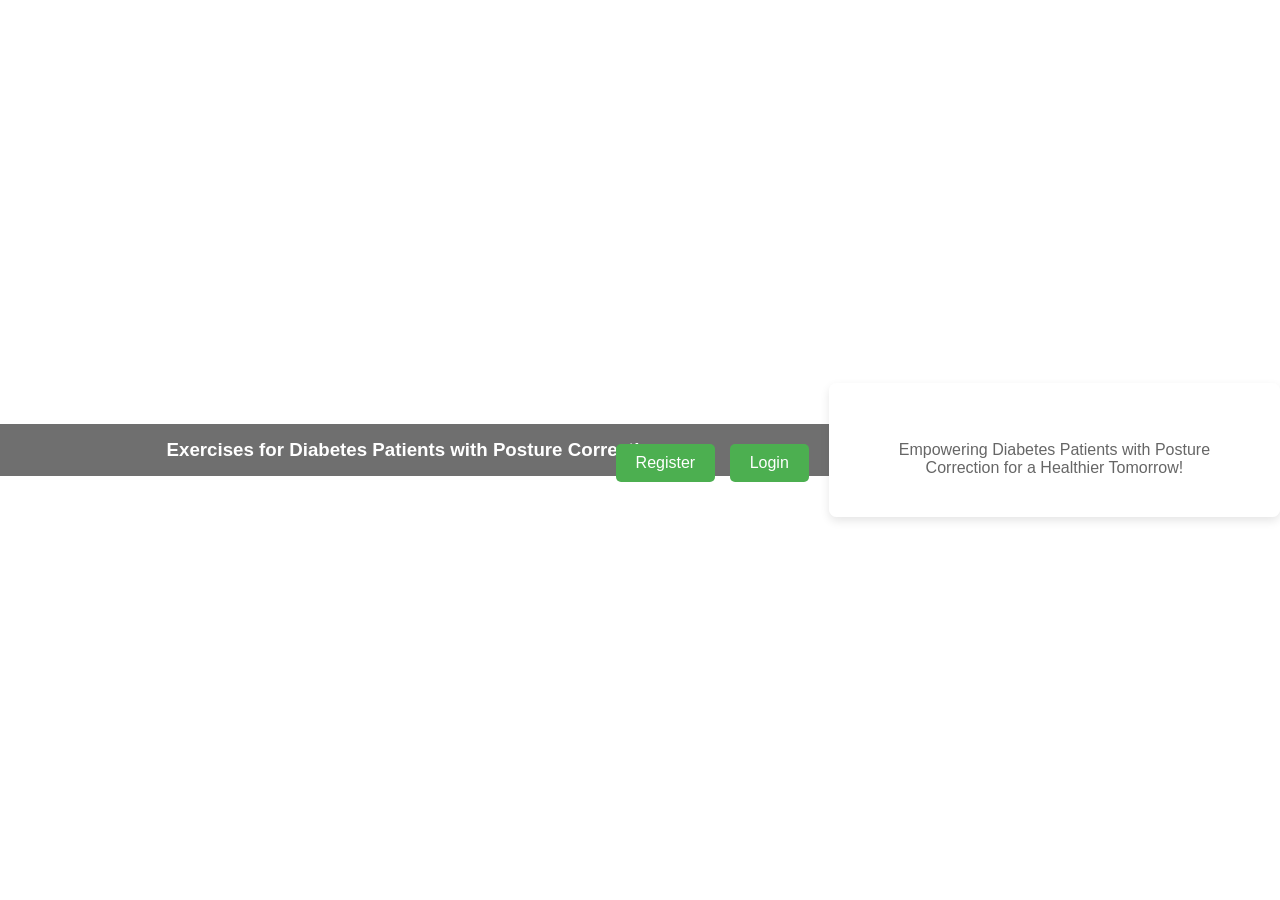
<file: templates/index.html>
<!DOCTYPE html>
<html lang="en">
<head>
    <meta charset="UTF-8">
    <meta name="viewport" content="width=device-width, initial-scale=1.0">
    <title>Posture Detection</title>
    <style>
        /* Basic Reset */
        * {
            margin: 0;
            padding: 0;
            box-sizing: border-box;
        }

        body {
            font-family: Arial, sans-serif;
            background-image: url('C:\Users\Hp\Downloads\1234567.jpg');/* Replace with your image URL */
            background-size: cover;
            background-position: center;
            height: 100vh;
            display: flex;
            justify-content: center;
            align-items: center;
            color: #fff; /* Ensure text is visible on top of the background */
        }

        /* Header Section */
        header {
            background-color: rgba(51, 51, 51, 0.7); /* Semi-transparent black background */
            color: #fff;
            width: 100%;
            padding: 15px 0;
            text-align: center;
            position: relative;
        }

        header h1 {
            font-size: 36px;
            margin-bottom: 20px;
        }

        .header-buttons {
            position: absolute;
            top: 20px;
            right: 20px;
        }

        .header-buttons button {
            background-color: #4CAF50;
            color: white;
            border: none;
            padding: 10px 20px;
            margin-left: 10px;
            font-size: 16px;
            cursor: pointer;
            border-radius: 5px;
            transition: background-color 0.3s ease, transform 0.3s ease;
        }

        .header-buttons button:hover {
            background-color: #45a049;
            transform: translateY(-3px);
        }

        .header-buttons button:active {
            background-color: #388e3c;
            transform: translateY(1px);
        }

        /* Body Section */
        .content {
            text-align: center;
            padding: 40px;
            background-color: rgba(255, 255, 255, 0.9); /* Slight transparency for readability */
            border-radius: 8px;
            box-shadow: 0px 4px 10px rgba(0, 0, 0, 0.1);
        }

        .content h2 {
            font-size: 28px;
            margin-bottom: 15px;
            color: #333;
        }

        .content p {
            font-size: 16px;
            color: #666;
        }
    </style>
</head>
<body>

    <header>
        <h3>Exercises for Diabetes Patients with Posture Correction</h3>
        <div class="header-buttons">
            <!-- Use window.location.href to navigate -->
            <button onclick="window.location.href='http://localhost:8501/?p=reg'">Register</button>
            <button onclick="window.location.href='http://localhost:8501/?p=Login'">Login</button>
        </div>
    </header>

    <div class="content">
        <h>Welcome to Posture Correction System</h2>
        <p>Empowering Diabetes Patients with Posture Correction for a Healthier Tomorrow!</p>
    </div>

</body>
</html>
</file>
